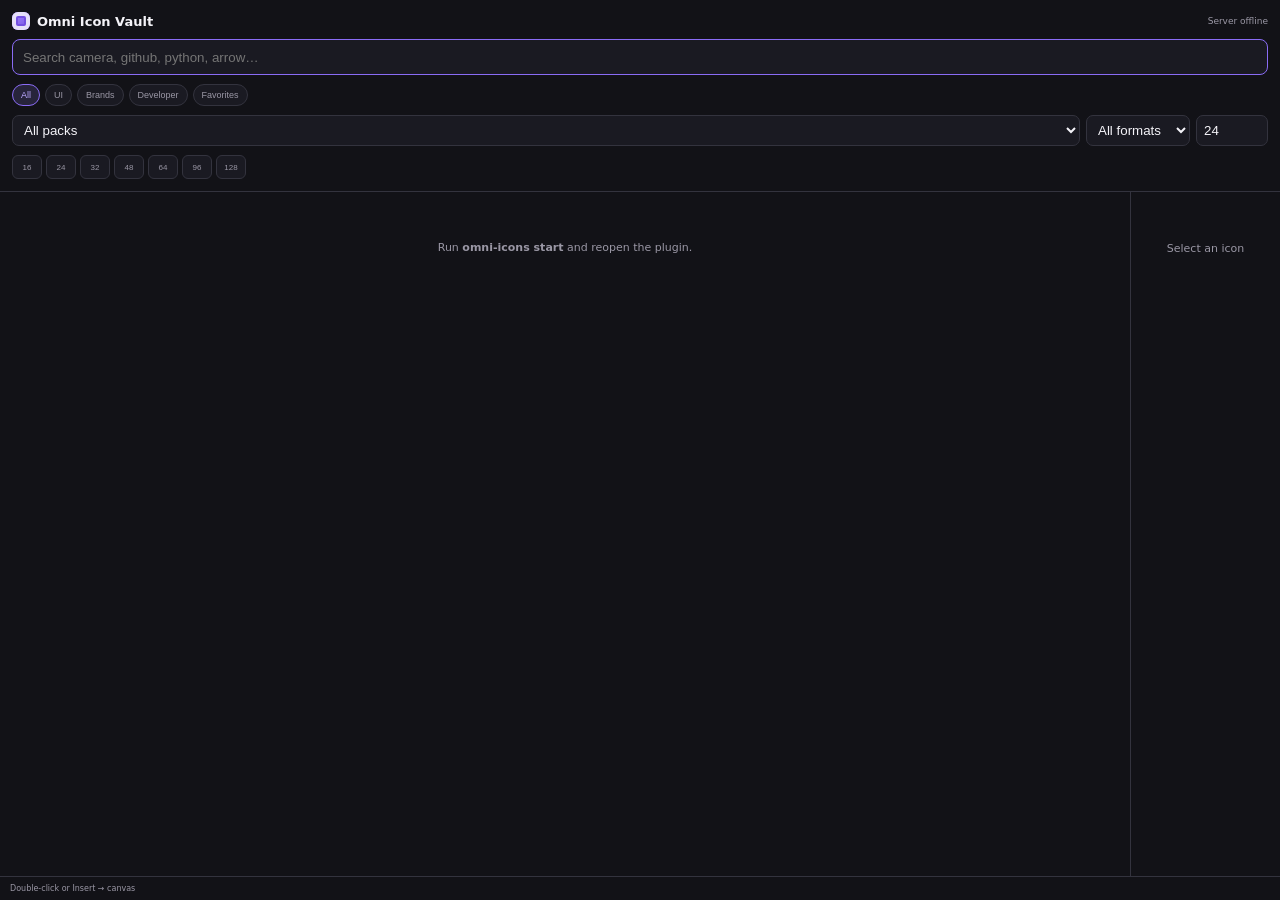
<file: figma-plugin/ui.html>
<!doctype html>
<html>
<head>
<meta charset="utf-8">
<style>
@font-face{font-family:"Symbols Nerd Font Mono";src:url("http://localhost:17836/browser/assets/nerd-symbols.ttf") format("truetype")}@font-face{font-family:"Material Symbols Outlined";src:url("http://localhost:17836/browser/assets/material-symbols-outlined.ttf") format("truetype")}
:root{color-scheme:light dark;--bg:var(--figma-color-bg,#121217);--panel:var(--figma-color-bg-secondary,#1a1a22);--line:var(--figma-color-border,#33333e);--text:var(--figma-color-text,#f4f3f8);--muted:var(--figma-color-text-secondary,#9a97a5);--accent:var(--figma-color-bg-brand,#8a6cf5);--accent2:#bba8ff}*{box-sizing:border-box}body{margin:0;background:var(--bg);color:var(--text);font:11px Inter,system-ui,sans-serif;overflow:hidden}.app{height:100vh;display:flex;flex-direction:column}.header{padding:12px;border-bottom:1px solid var(--line);display:grid;gap:9px;background:var(--bg)}.title{display:flex;align-items:center;justify-content:space-between}.title strong{font-size:13px;display:flex;align-items:center;gap:7px}.title strong:before{content:"";width:18px;height:18px;border-radius:6px;background:linear-gradient(145deg,#a88cff,#6e48df);box-shadow:inset 0 0 0 4px rgba(255,255,255,.82),inset 0 0 0 6px rgba(110,72,223,.8)}.status{font-size:9px;color:var(--muted)}.status.online{color:#74d8a3}.search{height:36px;border:1px solid var(--line);background:var(--panel);border-radius:8px;color:var(--text);padding:0 10px;outline:none}.search:focus{border-color:var(--accent)}.filters{display:grid;grid-template-columns:1fr 104px 72px;gap:6px}select,input[type=number]{height:31px;border:1px solid var(--line);background:var(--panel);color:var(--text);border-radius:7px;padding:0 7px;outline:none}.kind-tabs{display:flex;gap:5px;overflow:auto}.kind-tabs button{border:1px solid var(--line);background:var(--panel);color:var(--muted);border-radius:999px;padding:5px 8px;font-size:9px;white-space:nowrap;cursor:pointer}.kind-tabs button.active{border-color:var(--accent);color:var(--accent2);background:color-mix(in srgb,var(--accent) 12%,var(--panel))}.content{flex:1;min-height:0;display:grid;grid-template-columns:minmax(0,1fr) 150px}.grid{overflow:auto;padding:9px;display:grid;grid-template-columns:repeat(4,minmax(0,1fr));gap:6px;align-content:start}.card{height:88px;border:1px solid var(--line);background:var(--panel);color:var(--text);border-radius:8px;display:flex;flex-direction:column;align-items:center;justify-content:center;gap:5px;cursor:pointer;overflow:hidden;padding:6px;position:relative}.card:hover,.card.selected{border-color:var(--accent)}.icon{width:34px;height:34px;display:grid;place-items:center;font-size:27px}.icon svg,.icon img{width:31px!important;height:31px!important;display:block;object-fit:contain}.icon.fill svg{fill:currentColor}.icon.stroke svg{stroke:currentColor}.icon.nerd{font-family:"Symbols Nerd Font Mono"}.icon.material{font-family:"Material Symbols Outlined"}.name,.pack{width:100%;text-align:center;white-space:nowrap;text-overflow:ellipsis;overflow:hidden}.name{font-size:8px}.pack{font-size:7px;color:var(--muted)}.fav{position:absolute;right:3px;top:2px;border:0;background:transparent;color:var(--muted);font-size:11px;cursor:pointer}.fav.on{color:#e6ca61}.detail{border-left:1px solid var(--line);padding:10px;overflow:auto;background:var(--bg)}.detail-preview{height:112px;border:1px solid var(--line);border-radius:9px;background:var(--panel);display:grid;place-items:center;font-size:52px;margin-bottom:9px}.detail-preview svg,.detail-preview img{width:54px!important;height:54px!important}.detail h2{font-size:11px;margin:0 0 4px;white-space:nowrap;overflow:hidden;text-overflow:ellipsis}.detail p{font-size:8px;color:var(--muted);margin:0 0 9px;white-space:nowrap;overflow:hidden;text-overflow:ellipsis}.detail button{width:100%;height:31px;border:1px solid var(--line);background:var(--panel);color:var(--text);border-radius:7px;margin:0 0 6px;font-size:9px;cursor:pointer}.detail button.primary{border-color:var(--accent);background:color-mix(in srgb,var(--accent) 14%,var(--panel));color:var(--accent2)}.empty{grid-column:1/-1;padding:40px 10px;text-align:center;color:var(--muted)}.footer{border-top:1px solid var(--line);padding:7px 10px;color:var(--muted);font-size:8px;display:flex;justify-content:space-between}.size-presets{display:flex;gap:4px;overflow:auto}.size-presets button{height:24px;min-width:30px;border:1px solid var(--line);background:var(--panel);color:var(--muted);border-radius:6px;font-size:8px;cursor:pointer}.size-presets button:hover{border-color:var(--accent);color:var(--accent2)}.detail-meta{display:flex;gap:4px;flex-wrap:wrap;margin:0 0 9px}.detail-meta span{font-size:7px;border:1px solid var(--line);border-radius:5px;padding:3px 5px;color:var(--muted)}
</style>
</head>
<body>
<div class="app">
  <div class="header">
    <div class="title"><strong>Omni Icon Vault</strong><span class="status" id="status">Connecting…</span></div>
    <input class="search" id="q" placeholder="Search camera, github, python, arrow…" autofocus>
    <div class="kind-tabs" id="kindTabs">
      <button class="active" data-source="all">All</button><button data-source="kind:ui">UI</button><button data-source="kind:brand">Brands</button><button data-source="kind:developer">Developer</button><button data-source="favorites">Favorites</button>
    </div>
    <div class="filters"><select id="source"><option value="all">All packs</option></select><select id="format"><option value="all">All formats</option><option value="svg">SVG</option><option value="font">Font</option><option value="raster">Raster</option></select><input id="size" type="number" min="8" max="512" value="24" title="Insert size"></div>
    <div class="size-presets" id="figmaSizePresets"><button data-size="16">16</button><button data-size="24">24</button><button data-size="32">32</button><button data-size="48">48</button><button data-size="64">64</button><button data-size="96">96</button><button data-size="128">128</button></div>
  </div>
  <div class="content"><div id="grid" class="grid"></div><aside class="detail" id="detail"><div class="empty">Select an icon</div></aside></div>
  <div class="footer"><span>Double-click or Insert → canvas</span><span id="count"></span></div>
</div>
<script>
const API='http://localhost:17836',$=s=>document.querySelector(s),$$=s=>[...document.querySelectorAll(s)];let timer=0,items=[],selected=null,kind='all',totalResults=0,favorites=new Set(JSON.parse(localStorage.getItem('omniFigmaFavorites')||'[]'));
function esc(s){return String(s||'').replace(/[&<>"']/g,c=>({'&':'&amp;','<':'&lt;','>':'&gt;','"':'&quot;',"'":'&#39;'}[c]))}
function iconHtml(i,cls='icon'){if(i.svg)return `<span class="${cls} ${esc(i.render||'')}">${i.svg}</span>`;if(i.figmaType==='raster'&&i.raster)return `<span class="${cls}"><img src="${API+esc(i.raster)}"></span>`;if(i.source==='material')return `<span class="${cls} material">${esc(i.char||'')}</span>`;return `<span class="${cls} nerd">${esc(i.char||'')}</span>`}
async function json(url){const r=await fetch(url),d=await r.json();if(!r.ok||!d.ok)throw Error(d.error||'Request failed');return d}
async function sources(){try{const d=await json(API+'/api/sources');for(const m of d.sources||[]){const o=document.createElement('option');o.value=m.source;o.textContent=`${m.label} (${Number(m.count).toLocaleString()})`;$('#source').appendChild(o)}}catch{}}
function filteredFavorites(){return items.filter(i=>favorites.has(i.id))}
function render(){const xs=kind==='favorites'?filteredFavorites():items;const g=$('#grid');$('#count').textContent=(kind==='favorites'?xs.length:totalResults).toLocaleString()+' results';if(!xs.length){g.innerHTML='<div class="empty">No icons found.</div>';return}g.innerHTML=xs.map((i,n)=>`<button class="card ${selected?.id===i.id?'selected':''}" data-id="${esc(i.id)}" title="${esc(i.id)}">${iconHtml(i)}<span class="name">${esc(i.label||i.name)}</span><span class="pack">${esc(i.sourceLabel||i.source)}</span><span class="fav ${favorites.has(i.id)?'on':''}" data-fav="${esc(i.id)}">${favorites.has(i.id)?'★':'☆'}</span></button>`).join('')}
function showDetail(i){selected=i;render();$('#detail').innerHTML=`<div class="detail-preview">${iconHtml(i,'icon')}</div><h2 title="${esc(i.label||i.name)}">${esc(i.label||i.name)}</h2><p title="${esc(i.id)}">${esc(i.id)}</p><div class="detail-meta"><span>${esc(i.sourceLabel||i.source)}</span><span>${esc(i.style||'default')}</span><span>${esc(i.format||i.figmaType||'icon')}</span></div><button class="primary" id="insert">Insert ${Number($('#size').value)||24}px</button><button id="copyId">Copy icon ID</button><button id="toggleFav">${favorites.has(i.id)?'★ Remove favorite':'☆ Add favorite'}</button>`;$('#insert').onclick=()=>insert(i);$('#copyId').onclick=()=>navigator.clipboard.writeText(i.id);$('#toggleFav').onclick=()=>toggleFav(i.id)}
function toggleFav(id){favorites.has(id)?favorites.delete(id):favorites.add(id);localStorage.setItem('omniFigmaFavorites',JSON.stringify([...favorites]));if(selected?.id===id)showDetail(selected);render()}
async function search(){clearTimeout(timer);timer=setTimeout(async()=>{try{let source=kind==='favorites'?'all':kind;const pack=$('#source').value;if(pack!=='all')source=pack;const p=new URLSearchParams({q:$('#q').value,source,format:$('#format').value,limit:'180',include:'preview'});const d=await json(API+'/api/search?'+p);items=d.items||[];totalResults=Number(d.total||items.length);$('#status').textContent='Connected';$('#status').classList.add('online');render()}catch(e){items=[];totalResults=0;$('#status').textContent='Server offline';$('#status').classList.remove('online');$('#grid').innerHTML='<div class="empty">Run <b>omni-icons start</b> and reopen the plugin.</div>';$('#count').textContent=''}},90)}
async function insert(i){try{let full=i;if(!i.svg&&i.figmaType==='svg'){const d=await json(API+'/api/icon?id='+encodeURIComponent(i.id));full=d.icon}parent.postMessage({pluginMessage:{type:'insert',icon:full,size:Number($('#size').value)||24}},'*')}catch(e){$('#status').textContent=e.message}}
$('#figmaSizePresets').onclick=e=>{const b=e.target.closest('[data-size]');if(!b)return;$('#size').value=b.dataset.size;if(selected)showDetail(selected)};$('#size').onchange=()=>{if(selected)showDetail(selected)};$('#q').oninput=search;$('#source').onchange=search;$('#format').onchange=search;$('#kindTabs').onclick=e=>{const b=e.target.closest('[data-source]');if(!b)return;kind=b.dataset.source;$$('#kindTabs button').forEach(x=>x.classList.toggle('active',x===b));search()};$('#grid').onclick=e=>{const fav=e.target.closest('[data-fav]');if(fav){e.preventDefault();e.stopPropagation();toggleFav(fav.dataset.fav);return}const b=e.target.closest('[data-id]');if(!b)return;const xs=kind==='favorites'?filteredFavorites():items;const i=xs.find(x=>x.id===b.dataset.id);if(i)showDetail(i)};$('#grid').ondblclick=e=>{const b=e.target.closest('[data-id]');if(!b)return;const xs=kind==='favorites'?filteredFavorites():items;const i=xs.find(x=>x.id===b.dataset.id);if(i)insert(i)};window.onmessage=e=>{const m=e.data?.pluginMessage;if(m?.type==='inserted'){$('#status').textContent='Inserted';$('#status').classList.add('online')}if(m?.type==='error'){$('#status').textContent=m.message;$('#status').classList.remove('online')}};sources().then(search);
</script>
</body>
</html>
</file>
